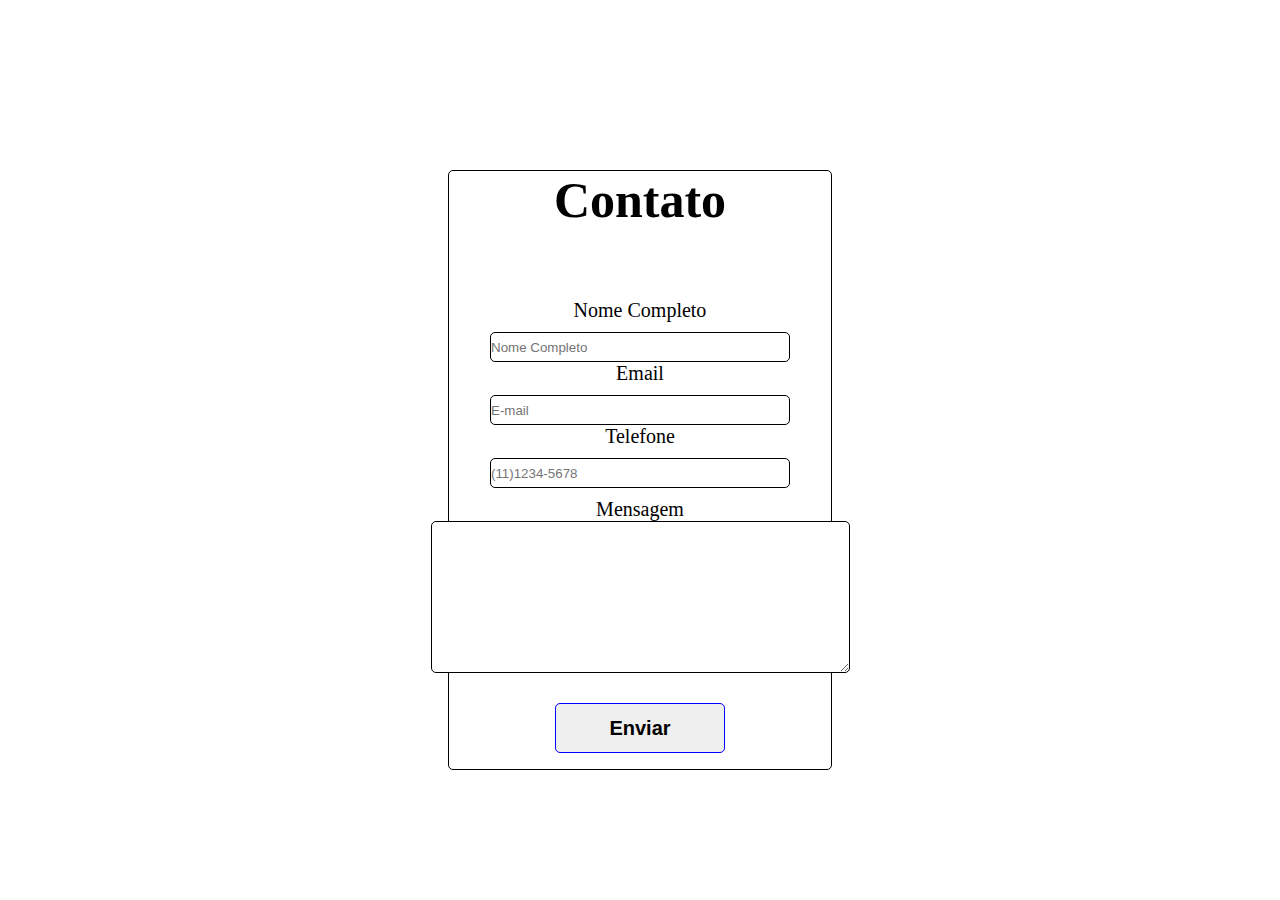
<file: html/contato.html>
<!DOCTYPE html>
<html lang="en">
<head>
    <meta charset="UTF-8">
    <meta name="viewport" content="width=device-width, initial-scale=1.0">
    <title>Contato</title>
    <link rel="stylesheet" href="../css/form.css">
</head>
<body>

    <main class="formulario">
    <form>

        <h1>Contato</h1>

        <label for="name">Nome Completo</label>
        <input type="text" name="name" placeholder="Nome Completo">

        <label for="email">Email</label>
        <input type="email" name="email" id="email" placeholder="E-mail">

        <label for="number">Telefone</label>
        <input type="number" name="number" id="number" placeholder="(11)1234-5678 " >

        <p>Mensagem</p>
        <textarea name="mensagem" id="messager" rows="10" cols="50">
        </textarea>
        
        <button id="enviar">Enviar</button>
    </form>
</main>
</body>
</html>
</file>
<file: css/form.css>
*{
    margin: 0%;
    padding: 0%;
    text-decoration: none;
    list-style: none;
    box-sizing: border-box;
}

h1{
    font-size: 50px;
    margin-bottom: 70px;
}

.formulario{
    width: 100%;
    display: flex;
    justify-content: center;
}

form{
    width: 30%;
    height: 600px;
    display: flex;
    flex-direction: column;
    align-items: center;
    text-align: center;
    margin-top: 170px;
    left: 150px;
    border: 1px solid black;
    border-radius: 5px;
}

input{
    width: 300px;
    height: 30px;
    margin-top: 10px;
    border: 1px solid black;
    border-radius: 5px;
}

label{
    font-size: 20px;
    color: black;
}

p{
    margin-top: 10px;
    font-size: 20px;
    color:black;
}

#enviar{
    margin-top: 30px;
    width: 170px;
    height: 50px;
    border-radius: 5px;
    border: 1px solid blue;
    font-size: 20px;
    font-weight: bold;
    transition: .1s;
    cursor: pointer;
}

#enviar:hover{
    background-color: black;
    color: aliceblue;
}

#messager{
    border: 1px solid black;
    border-radius: 5px;
}
</file>
